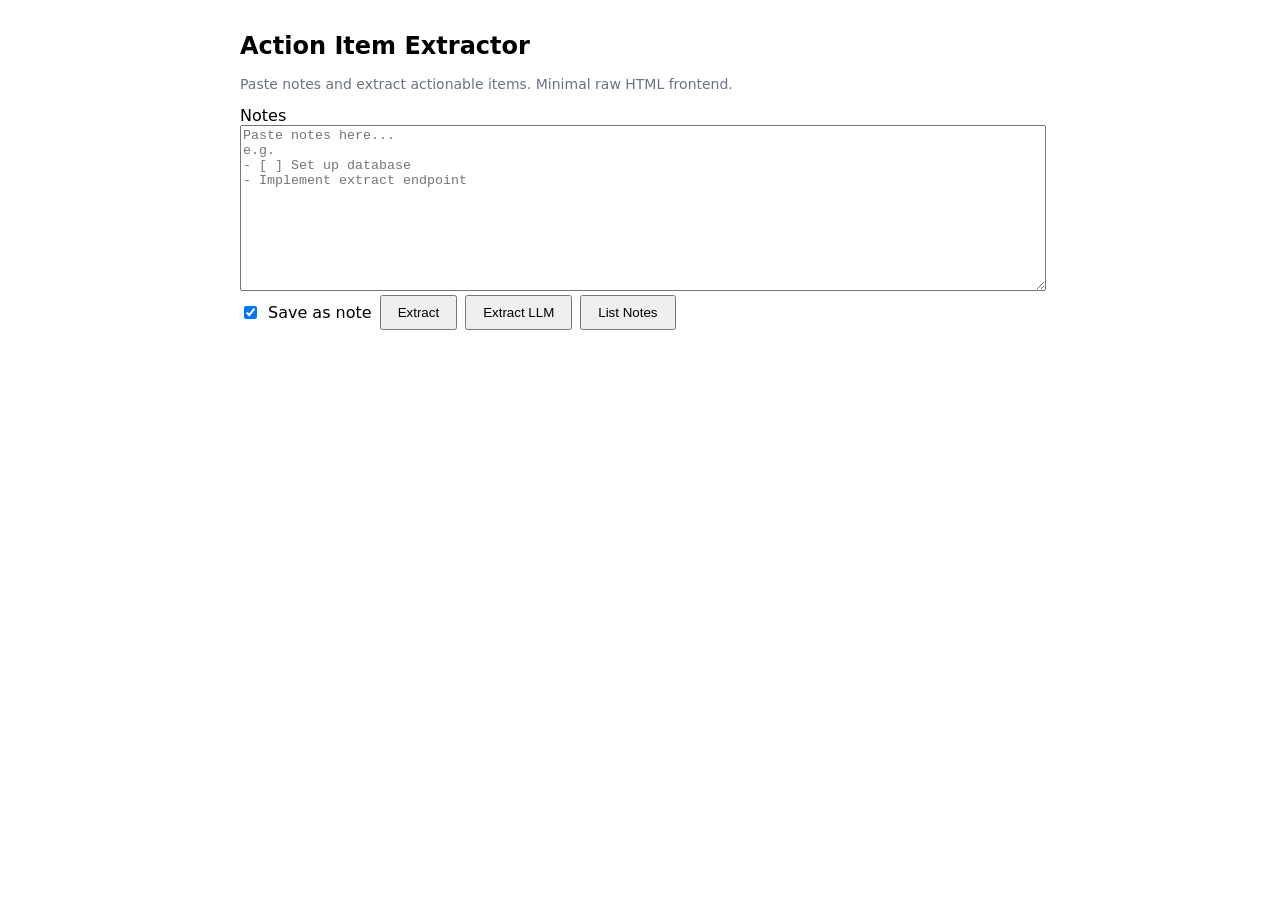
<file: week2/frontend/index.html>
<!doctype html>
<html lang="en">
  <head>
    <meta charset="utf-8" />
    <meta name="viewport" content="width=device-width, initial-scale=1" />
    <title>Action Item Extractor</title>
    <style>
      body { font-family: system-ui, -apple-system, Segoe UI, Roboto, Ubuntu, Cantarell, Noto Sans, sans-serif; margin: 2rem auto; max-width: 800px; padding: 0 1rem; }
      h1 { font-size: 1.5rem; }
      textarea { width: 100%; min-height: 160px; font-family: ui-monospace, SFMono-Regular, Menlo, Monaco, Consolas, Liberation Mono, monospace; }
      button { padding: 0.5rem 1rem; }
      .items { margin-top: 1rem; }
      .item { display: flex; align-items: center; gap: 0.5rem; padding: 0.25rem 0; }
      .muted { color: #6b7280; font-size: 0.875rem; }
      .row { display: flex; gap: 0.5rem; align-items: center; }
    </style>
  </head>
  <body>
    <h1>Action Item Extractor</h1>
    <p class="muted">Paste notes and extract actionable items. Minimal raw HTML frontend.</p>

    <label for="text">Notes</label>
    <textarea id="text" placeholder="Paste notes here...&#10;e.g.&#10;- [ ] Set up database&#10;- Implement extract endpoint"></textarea>
    <div class="row">
      <label class="row"><input id="save_note" type="checkbox" checked /> Save as note</label>
      <button id="extract">Extract</button>
      <button id="extract-llm">Extract LLM</button>
      <button id="list-notes">List Notes</button>
    </div>

    <div class="items" id="items"></div>

    <script>
      const $ = (sel) => document.querySelector(sel);
      const itemsEl = $('#items');

      async function renderActionItemsFromEndpoint(endpoint) {
        const text = $('#text').value;
        const save = $('#save_note').checked;
        itemsEl.textContent = 'Extracting...';
        try {
          const res = await fetch(endpoint, {
            method: 'POST',
            headers: { 'Content-Type': 'application/json' },
            body: JSON.stringify({ text, save_note: save }),
          });
          if (!res.ok) throw new Error('Request failed');
          const data = await res.json();
          if (!data.items || data.items.length === 0) {
            itemsEl.innerHTML = '<p class="muted">No action items found.</p>';
            return;
          }
          itemsEl.innerHTML = data.items.map(it => (
            `<div class="item"><input type="checkbox" data-id="${it.id}" /> <span>${it.text}</span></div>`
          )).join('');
          itemsEl.querySelectorAll('input[type="checkbox"]').forEach(cb => {
            cb.addEventListener('change', async (e) => {
              const id = e.target.getAttribute('data-id');
              await fetch(`/action-items/${id}/done`, {
                method: 'POST',
                headers: { 'Content-Type': 'application/json' },
                body: JSON.stringify({ done: e.target.checked }),
              });
            });
          });
        } catch (err) {
          console.error(err);
          itemsEl.textContent = 'Error extracting items';
        }
      }

      $('#extract').addEventListener('click', () => {
        renderActionItemsFromEndpoint('/action-items/extract');
      });

      $('#extract-llm').addEventListener('click', () => {
        renderActionItemsFromEndpoint('/action-items/extract-llm');
      });

      $('#list-notes').addEventListener('click', async () => {
        itemsEl.textContent = 'Loading notes...';
        try {
          const res = await fetch('/notes', { method: 'GET' });
          if (!res.ok) throw new Error('Request failed');
          const notes = await res.json();
          if (!notes || notes.length === 0) {
            itemsEl.innerHTML = '<p class="muted">No notes found.</p>';
            return;
          }
          itemsEl.innerHTML = notes.map(n => (
            `<div class="item"><span class="muted">#${n.id}</span> <span>${n.content}</span></div>`
          )).join('');
        } catch (err) {
          console.error(err);
          itemsEl.textContent = 'Error loading notes';
        }
      });

    </script>
  </body>
  </html>
</file>
